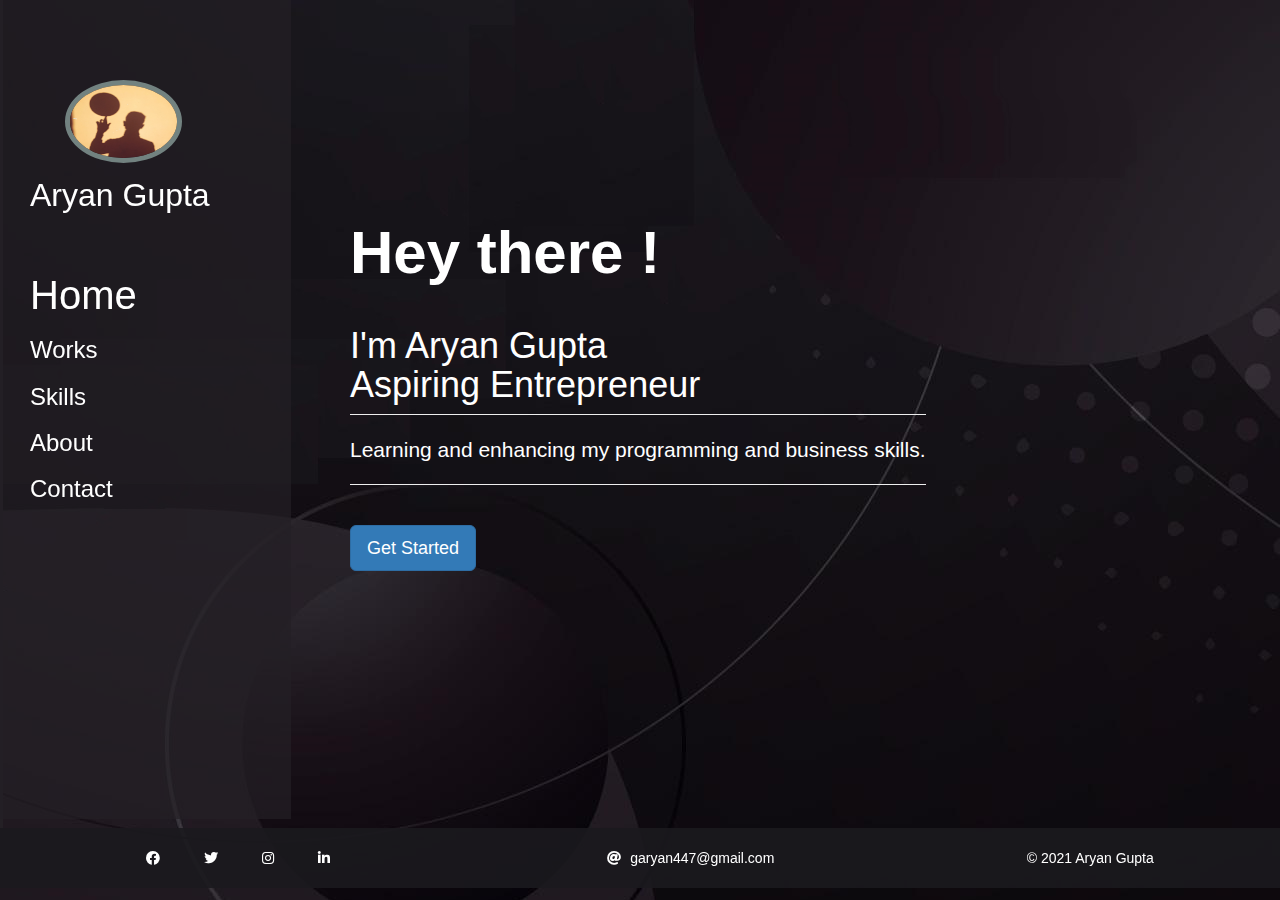
<file: index.html>
<!DOCTYPE html>
<html lang="en">
<head>
    <meta charset="UTF-8">
    <meta http-equiv="X-UA-Compatible" content="IE=edge">

    <meta name="viewport" content="width=device-width, initial-scale=1.0">
   
<!-- Latest compiled and minified CSS -->


<link rel="stylesheet" href="https://maxcdn.bootstrapcdn.com/bootstrap/3.3.7/css/bootstrap.min.css" 
integrity="sha384-BVYiiSIFeK1dGmJRAkycuHAHRg32OmUcww7on3RYdg4Va+PmSTsz/K68vbdEjh4u" 
crossorigin="anonymous">
<link rel="stylesheet" href="https://cdnjs.cloudflare.com/ajax/libs/font-awesome/5.15.4/css/all.min.css" integrity="sha512-1ycn6IcaQQ40/MKBW2W4Rhis/DbILU74C1vSrLJxCq57o941Ym01SwNsOMqvEBFlcgUa6xLiPY/NS5R+E6ztJQ==" crossorigin="anonymous" referrerpolicy="no-referrer" />
<link rel="stylesheet" href="style.css">

    <title>My Portfolio</title>
    <link rel="shortcut icon" type="image/x-icon" href="logos/home.ico">

</head>
<body   style = "  color:white ;background-image:url('images/bg.jpg'); ;">
<div class="container" >

    <div  style=" padding-right: 37px; padding-left: 20px; height: 91vh; background-color: rgba(36, 32, 37,0.7); position: fixed; ">
        <br><br><br>
       
        <ul class="list-unstyled" id="menu-bar" >
            <li> <img class="img-circle" style="display:block; height: 82.5px; width: 50%; margin: 10px; margin-left: 45px; border: 5px solid rgb(114, 130, 128) ; " src="images/mypic.jpeg"  ></li>

            <li style="font-size:32px;margin-left: 10px;">Aryan Gupta</li><br><br>
            
            <h3 style="margin:0px; margin-top: 5px;"><li id="nav-br" style="margin:10px; font-size: 40px;"><a href="index.html"> Home</a></li></h3>

            <h3 style="margin:0px;"><li id="nav-br" style="margin:10px; "><a href="works.html">Works</a></li></h3>
            <h3 style="margin:0px;"><li id="nav-br" style="margin:10px;"><a href="skills.html">Skills</a></li></h3>
            <h3 style="margin:0px;"><li id="nav-br" style="margin:10px;"><a href="about.html">About</a></li></h3>
            <h3 style="margin:0px;"><li id="nav-br" style="margin:10px;"><a href="contact.html">Contact</a></li></h3>
        </ul>
        <br>
        <br>
        
        
        
        
       <br>

    </div>

    <div class="blnk-spce"></div>

    <div >
        <br><br><br><br><br><br><br><br><br>

        <h1 class= " page-header"> 
            <span style="font-size: 60px; font-weight: 700;">Hey there !</span> <br><br>I'm Aryan Gupta <br>
            Aspiring Entrepreneur<br></h1>
        
         <div class="lead">Learning and enhancing my programming and business skills.</div>
        <hr>
        <br>
        <button class ="btn btn-primary btn-lg"><a  href="works.html">Get Started</a></button>
    
    </div>
</div>
</div>
<div class="footer">
    
    
        <div style=" margin-right: 0;">
            
            <a href="https://www.facebook.com/profile.php?id=100006414610693" target="_blank">
            <i class="fab  fa-facebook" id="foot-logo"></i>
        </a>
    
                
        <a href="https://twitter.com/Aryangu06814978" target="_blank">
            <i class="fab  fa-twitter" id="foot-logo"></i>
        </a>
    
               
        <a href="http://instagram.com/aryangupta_701" target="_blank">
            <i class="fab  fa-instagram" id="foot-logo"></i>
        </a>
    
               
        <a href="https://www.linkedin.com/in/aryan-gupta-78273a1b6/" target="_blank">
            <i class="fab  fa-linkedin-in" id="foot-logo" ></i>
        </a>
    </div>
    <div>
        <a href="mailto:garyan447@gmail.com" target="_blank"">
            <i class="fas   fa-at" id="foot-logo"  style="margin:5px ;"></i>
        </a>
        <a href="mailto:garyan447@gmail.com" target="_blank" >
           <span id="email"> garyan447@gmail.com</span>
        </a>
    </div>
    
      
           <div style=" margin-right: 0;;"> © 2021 Aryan Gupta</div>
   
        </div>
   
</div>
</body>
</html>
</file>
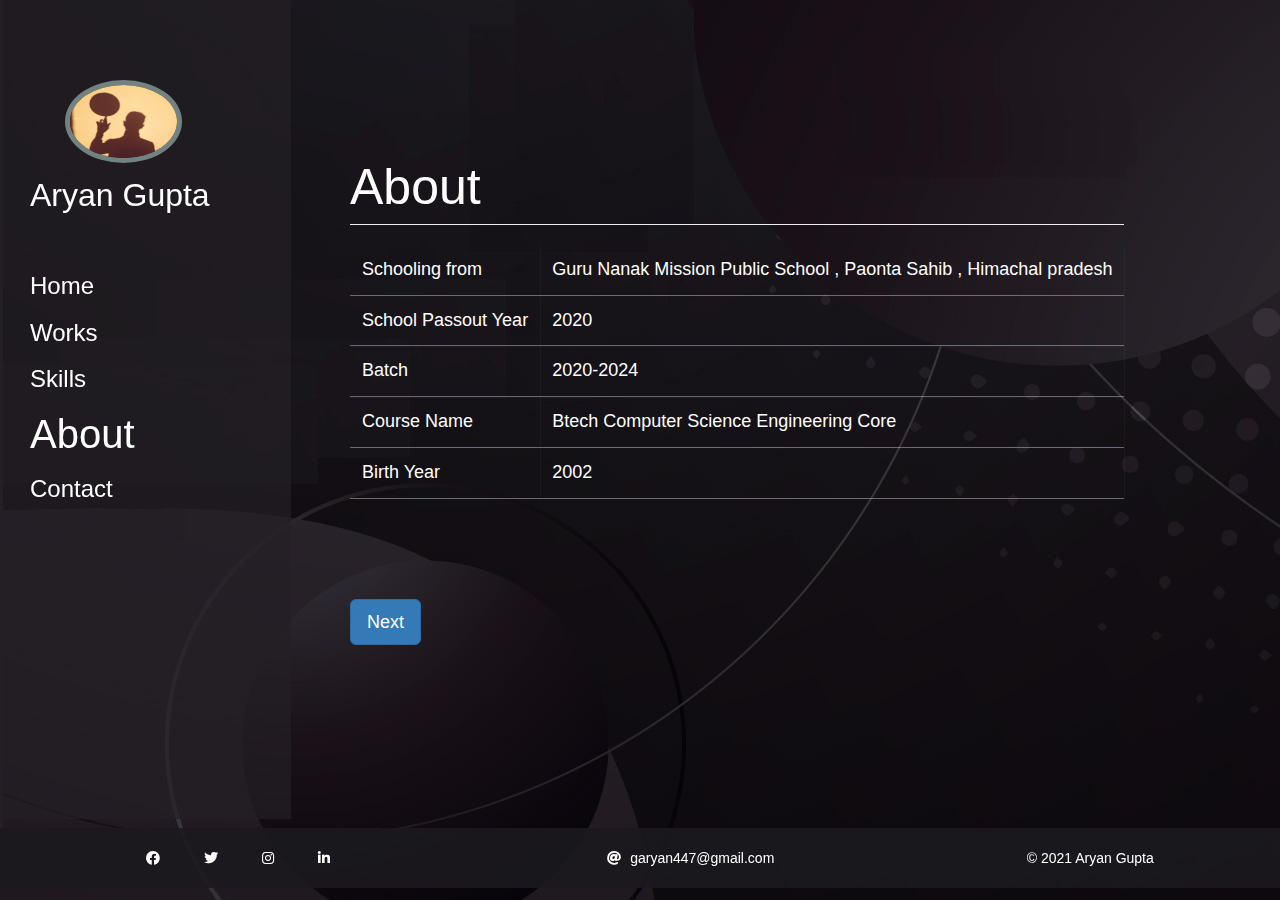
<file: about.html>
<!DOCTYPE html>
<html lang="en">
<head>
    <meta charset="UTF-8">
    <meta http-equiv="X-UA-Compatible" content="IE=edge">

    <meta name="viewport" content="width=device-width, initial-scale=1.0">
   
<!-- Latest compiled and minified CSS -->


<link rel="stylesheet" href="https://maxcdn.bootstrapcdn.com/bootstrap/3.3.7/css/bootstrap.min.css" 
integrity="sha384-BVYiiSIFeK1dGmJRAkycuHAHRg32OmUcww7on3RYdg4Va+PmSTsz/K68vbdEjh4u" 
crossorigin="anonymous">
<link rel="stylesheet" href="https://cdnjs.cloudflare.com/ajax/libs/font-awesome/5.15.4/css/all.min.css" integrity="sha512-1ycn6IcaQQ40/MKBW2W4Rhis/DbILU74C1vSrLJxCq57o941Ym01SwNsOMqvEBFlcgUa6xLiPY/NS5R+E6ztJQ==" crossorigin="anonymous" referrerpolicy="no-referrer" />
<link rel="stylesheet" href="style.css">

    <title>About</title>
</head>
<body   style = "  color:white ;background-image:url('images/bg.jpg'); ;">
<div class="container" >

    <div  style=" padding-right: 37px; padding-left: 20px; height: 91vh; background-color: rgba(36, 32, 37,0.7); position: fixed;">
        <br><br><br>
       
        <ul class="list-unstyled" id="menu-bar" >
            <li> <img class="img-circle" style="display:block; height: 82.5px; width: 50%; margin: 10px; margin-left: 45px; border: 5px solid rgb(114, 130, 128) ; " src="images/mypic.jpeg"  ></li>

            <li style="font-size:32px;margin-left: 10px;">Aryan Gupta</li><br><br>
            
            <h3 style="margin:0px; margin-top: 5px;"><li id="nav-br" style="margin:10px; "><a href="index.html"> Home</a></li></h3>

            <h3 style="margin:0px;"><li id="nav-br" style="margin:10px; "><a href="works.html">Works</a></li></h3>
            <h3 style="margin:0px;"><li id="nav-br" style="margin:10px;"><a href="skills.html">Skills</a></li></h3>
            <h3 style="margin:0px;"><li id="nav-br" style="margin:10px;font-size: 40px;"><a href="about.html">About</a></li></h3>
            <h3 style="margin:0px;"><li id="nav-br" style="margin:10px;"><a href="contact.html">Contact</a></li></h3>
        </ul>
        <br>
        <br>
        
        
        
        
       <br>

    </div>
    <div class="blnk-spce"></div>
    <div >
        <br><br><br><br><br><br>

        <h1 class="page-header"> <span style="font-size: 50px;">About</span></h1>
        
    <table class="table-about">
        <tr class="table-about-row">
            <td class="table-about-data">Schooling from</td>
            <td class="table-about-data">Guru Nanak Mission Public School , Paonta Sahib , Himachal pradesh</td>
        </tr>

        <tr class="table-about-row">
            <td class="table-about-data">School Passout Year</td>
            <td class="table-about-data">2020 </td>
        </tr>
        <tr class="table-about-row">
            <td class="table-about-data">Batch</td>
            <td class="table-about-data">2020-2024</td>
        </tr>
        <tr class="table-about-row">
            <td class="table-about-data">Course Name</td>
            <td class="table-about-data">Btech Computer Science Engineering Core</td>
        </tr>
        <tr class="table-about-row">
            <td class="table-about-data">Birth Year </td>
            <td class="table-about-data">2002</td>
        </tr>
    </table>

    <br>
    <br>
<br>
<!-- git  -->

        <br><br>
        <button class ="btn btn-primary btn-lg"><a  href="contact.html">Next</a></button>
    
    </div>
</div>
</div>
<div class="footer">
    
    <div style=" margin-right: 0;">
        
        <a href="https://www.facebook.com/profile.php?id=100006414610693" target="_blank">
        <i class="fab  fa-facebook" id="foot-logo"></i>
    </a>

            
    <a href="https://twitter.com/Aryangu06814978" target="_blank">
        <i class="fab  fa-twitter" id="foot-logo"></i>
    </a>

           
    <a href="http://instagram.com/aryangupta_701" target="_blank">
        <i class="fab  fa-instagram" id="foot-logo"></i>
    </a>

           
    <a href="https://www.linkedin.com/in/aryan-gupta-78273a1b6/" target="_blank">
        <i class="fab  fa-linkedin-in" id="foot-logo" ></i>
    </a>
</div>
<div>
    <a href="mailto:garyan447@gmail.com" target="_blank"">
        <i class="fas   fa-at" id="foot-logo"  style="margin:5px ;"></i>
    </a>
    <a href="mailto:garyan447@gmail.com" target="_blank" >
       <span id="email"> garyan447@gmail.com</span>
    </a>
</div>

  
       <div style=" margin-right: 0;;"> © 2021 Aryan Gupta</div>

    </div>
   
</div>
</body>
</html>
</file>
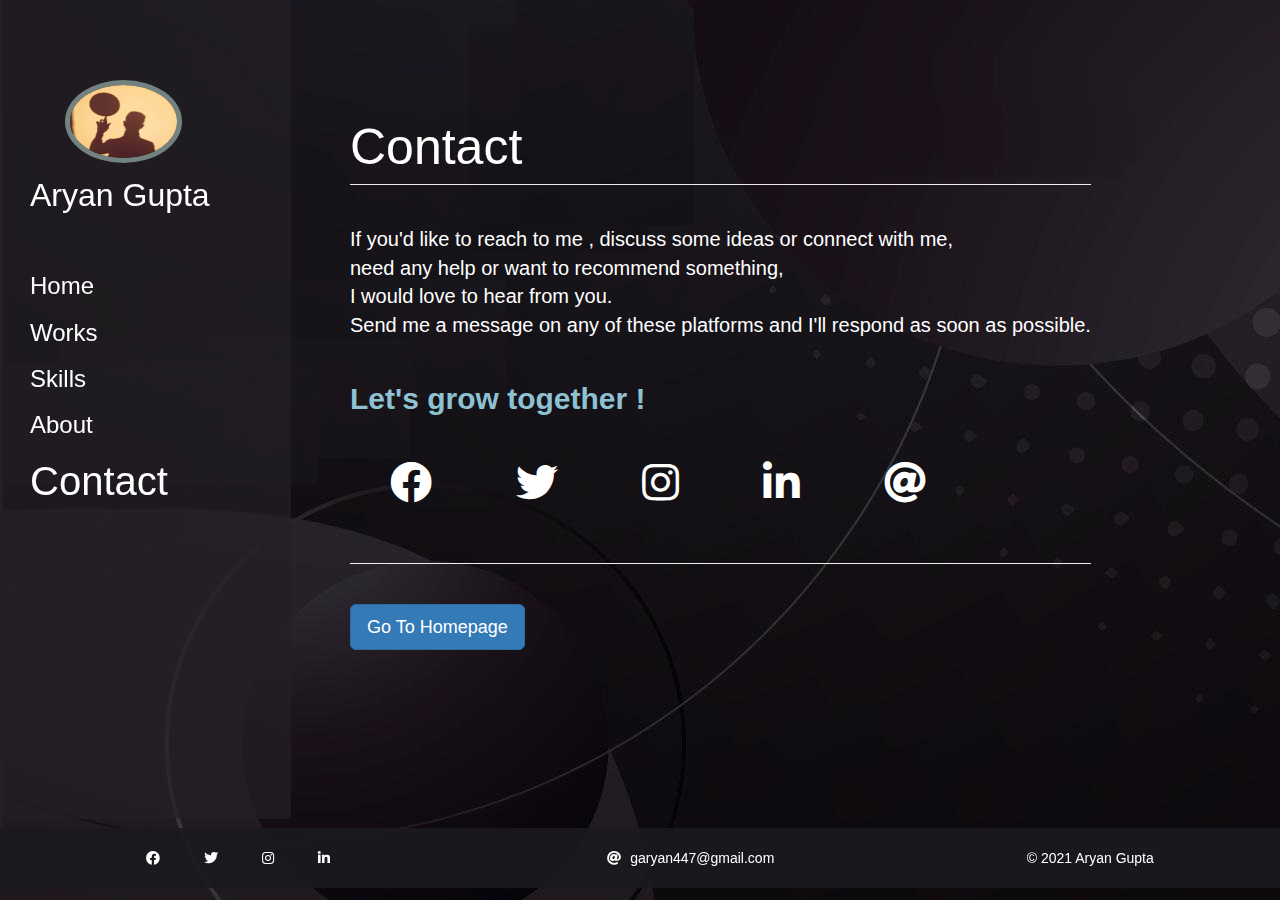
<file: contact.html>
<!DOCTYPE html>
<html lang="en">
<head>
    <meta charset="UTF-8">
    <meta http-equiv="X-UA-Compatible" content="IE=edge">

    <meta name="viewport" content="width=device-width, initial-scale=1.0">
   
<!-- Latest compiled and minified CSS -->


<link rel="stylesheet" href="https://maxcdn.bootstrapcdn.com/bootstrap/3.3.7/css/bootstrap.min.css" 
integrity="sha384-BVYiiSIFeK1dGmJRAkycuHAHRg32OmUcww7on3RYdg4Va+PmSTsz/K68vbdEjh4u" 
crossorigin="anonymous">
<link rel="stylesheet" href="https://cdnjs.cloudflare.com/ajax/libs/font-awesome/5.15.4/css/all.min.css" integrity="sha512-1ycn6IcaQQ40/MKBW2W4Rhis/DbILU74C1vSrLJxCq57o941Ym01SwNsOMqvEBFlcgUa6xLiPY/NS5R+E6ztJQ==" crossorigin="anonymous" referrerpolicy="no-referrer" />
<link rel="stylesheet" href="style.css">

    <title>Contact</title>
</head>
<body   style = "  color:white ;background-image:url('images/bg.jpg'); ;">
<div class="container" >

    <div  style=" padding-right: 37px; padding-left: 20px; height: 91vh; background-color: rgba(36, 32, 37,0.7); position: fixed;">
        <br><br><br>
       
        <ul class="list-unstyled" id="menu-bar" >
            <li> <img class="img-circle" style="display:block; height: 82.5px; width: 50%; margin: 10px; margin-left: 45px; border: 5px solid rgb(114, 130, 128)" src="images/mypic.jpeg"  ></li>

            <li style="font-size:32px;margin-left: 10px;">Aryan Gupta</li><br><br>
            
            <h3 style="margin:0px; margin-top: 5px;"><li id="nav-br" style="margin:10px; "><a href="index.html"> Home</a></li></h3>

            <h3 style="margin:0px;"><li id="nav-br" style="margin:10px; "><a href="works.html">Works</a></li></h3>
            <h3 style="margin:0px;"><li id="nav-br" style="margin:10px;"><a href="skills.html">Skills</a></li></h3>
            <h3 style="margin:0px;"><li id="nav-br" style="margin:10px;"><a href="about.html">About</a></li></h3>
            <h3 style="margin:0px;"><li id="nav-br" style="margin:10px;font-size: 40px;"><a href="contact.html">Contact</a></li></h3>
        </ul>
        <br>
        <br>
        
        
        
        
       <br>

    </div>
    <div class="blnk-spce"></div>
    <div >
        <br><br><br><br>

      
<h1 class = "page-header"> <span style="font-size: 50px;">Contact</span></h1>
<br>
        
        <span style="font-size : 20px"> 
            <p style="text-align: justify;">If you'd like to reach to me , discuss some ideas or connect with me,<br> 


            
                need any help or want to recommend something,  <br> I would love to hear from you.  <br>
                
            Send me a message on any of these platforms and I'll respond as soon as possible.</p>
    <br> <span style="font-size:30px ;color : rgb(142, 193, 210); font-weight: 700;">Let's grow together !</span>
</span> 
<br>
<a href="https://www.facebook.com/profile.php?id=100006414610693" target="_blank" title="facebook">
    <i class="fab fa-3x fa-facebook" id="contact-logo"></i>
</a>

        
<a href="https://twitter.com/Aryangu06814978" target="_blank" title="twitter">
    <i class="fab fa-3x  fa-twitter" id="contact-logo"></i>
</a>

       
<a href="http://instagram.com/aryangupta_701" target="_blank" title="instagram">
    <i class="fab fa-3x  fa-instagram" id="contact-logo"></i>
</a>

       
<a href="https://www.linkedin.com/in/aryan-gupta-78273a1b6/" target="_blank" title="linked in">
    <i class="fab fa-3x  fa-linkedin-in" id="contact-logo"></i>
</a>

<a href="mailto:garyan447@gmail.com" target="_blank" title="gmail">
    <i class="fas  fa-3x  fa-at" id="contact-logo"></i>
</a>
<hr>
<br>
<button class ="btn btn-primary btn-lg"><a  href="index.html">Go To Homepage</a></button>
    
    </div>
</div>
</div>
<div class="footer">
    
    <div style=" margin-right: 0;">
        
        <a href="https://www.facebook.com/profile.php?id=100006414610693" target="_blank">
        <i class="fab  fa-facebook" id="foot-logo"></i>
    </a>

            
    <a href="https://twitter.com/Aryangu06814978" target="_blank">
        <i class="fab  fa-twitter" id="foot-logo"></i>
    </a>

           
    <a href="http://instagram.com/aryangupta_701" target="_blank">
        <i class="fab  fa-instagram" id="foot-logo"></i>
    </a>

           
    <a href="https://www.linkedin.com/in/aryan-gupta-78273a1b6/" target="_blank">
        <i class="fab  fa-linkedin-in" id="foot-logo" ></i>
    </a>
</div>
<div>
    <a href="mailto:garyan447@gmail.com" target="_blank"">
        <i class="fas   fa-at" id="foot-logo"  style="margin:5px ;"></i>
    </a>
    <a href="mailto:garyan447@gmail.com" target="_blank" >
       <span id="email"> garyan447@gmail.com</span>
    </a>
</div>

  
       <div style=" margin-right: 0;;"> © 2021 Aryan Gupta</div>

    </div>
   
</div>
</body>
</html>
</file>
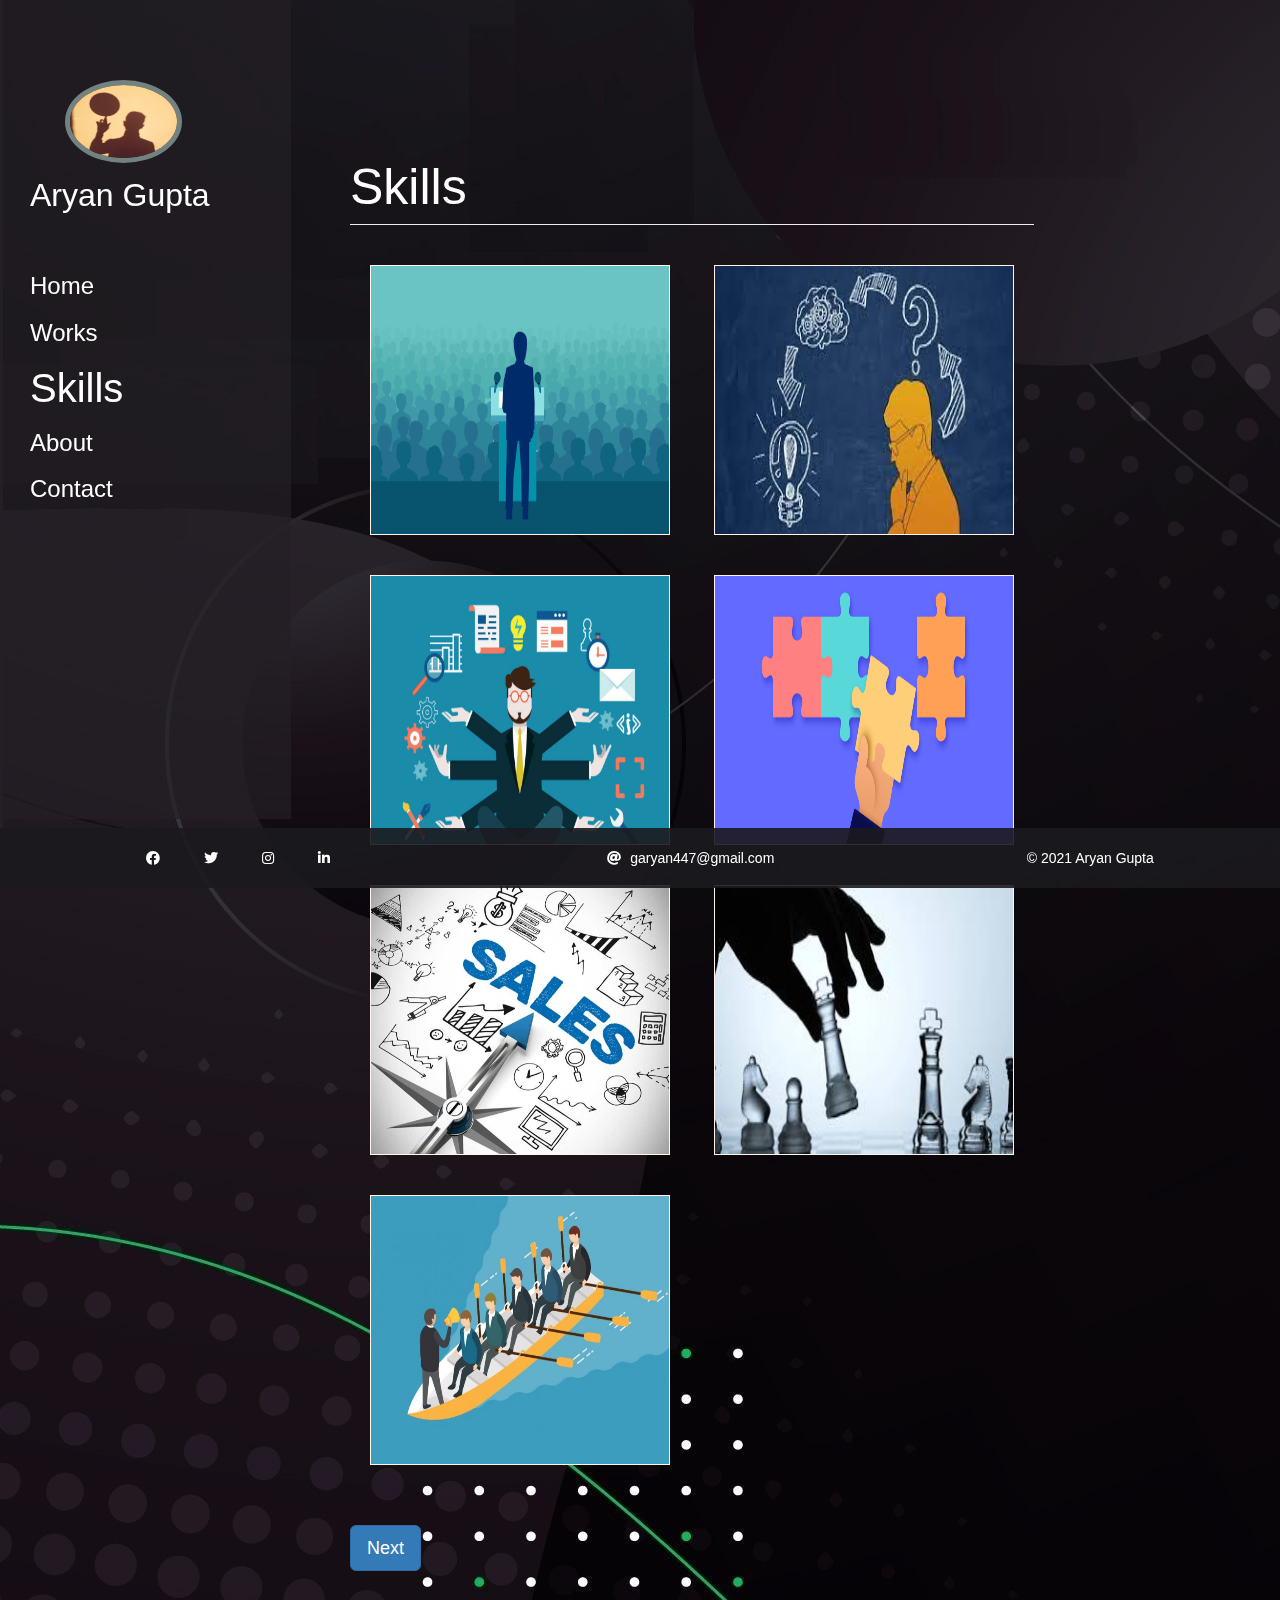
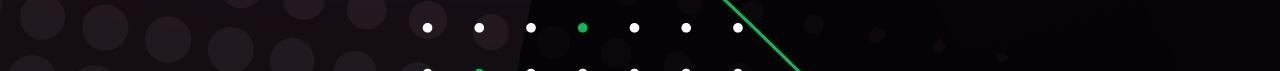
<file: skills.html>
<!DOCTYPE html>
<html lang="en">
<head>
    <meta charset="UTF-8">
    <meta http-equiv="X-UA-Compatible" content="IE=edge">

    <meta name="viewport" content="width=device-width, initial-scale=1.0">
   
<!-- Latest compiled and minified CSS -->


<link rel="stylesheet" href="https://maxcdn.bootstrapcdn.com/bootstrap/3.3.7/css/bootstrap.min.css" 
integrity="sha384-BVYiiSIFeK1dGmJRAkycuHAHRg32OmUcww7on3RYdg4Va+PmSTsz/K68vbdEjh4u" 
crossorigin="anonymous">
<link rel="stylesheet" href="https://cdnjs.cloudflare.com/ajax/libs/font-awesome/5.15.4/css/all.min.css" integrity="sha512-1ycn6IcaQQ40/MKBW2W4Rhis/DbILU74C1vSrLJxCq57o941Ym01SwNsOMqvEBFlcgUa6xLiPY/NS5R+E6ztJQ==" crossorigin="anonymous" referrerpolicy="no-referrer" />
<link rel="stylesheet" href="style.css">

    <title>Skills</title>
</head>
<body   style = "  color:white ;background-image:url('images/bg.jpg'); ;">
<div class="container" >

    <div  style="padding-right: 37px; padding-left: 20px; height: 91vh; background-color: rgba(36, 32, 37,0.7); position: fixed;">
        <br><br><br>
       
        <ul class="list-unstyled" id="menu-bar" >
            <li> <img class="img-circle" style="display:block; height: 82.5px; width: 50%; margin: 10px; margin-left: 45px; border: 5px solid rgb(114, 130, 128) ; " src="images/mypic.jpeg"  ></li>

            <li style="font-size:32px;margin-left: 10px;">Aryan Gupta</li><br><br>
            
            <h3 style="margin:0px; margin-top: 5px;"><li id="nav-br" style="margin:10px; "><a href="index.html"> Home</a></li></h3>

            <h3 style="margin:0px;"><li id="nav-br" style="margin:10px; "><a href="works.html">Works</a></li></h3>
            <h3 style="margin:0px;"><li id="nav-br" style="margin:10px;font-size: 40px;"><a href="skills.html">Skills</a></li></h3>
            <h3 style="margin:0px;"><li id="nav-br" style="margin:10px;"><a href="about.html">About</a></li></h3>
            <h3 style="margin:0px;"><li id="nav-br" style="margin:10px;"><a href="contact.html">Contact</a></li></h3>
        </ul>
        <br>
        <br>
        
        
        
        
       <br>

    </div>
    <div class="blnk-spce"></div>
    <div >
        <br><br><br><br><br><br>

       <!-- skills  -->
        
  <h1 class = "page-header"> <span style="font-size: 50px;">Skills</span></h1>
  

  <div>
   <img  class="skill-one" src="images/leadership.jpg"  alt=""><span ></span></img>
   <img class="skill-one" src="images/logical thinking.jpg" alt=""><span></span></img><br>
   <img class="skill-one" src="images/management.jpg" alt=""><span></span></img>
   <img class="skill-one" src="images/problem.png" alt=""><span></span></img><br>
   <img class="skill-one" src="images/saeles.jpg" alt=""><span></span></img>
   <img class="skill-one" src="images/strategy.jpg" alt=""><span></span></img><br>
   <img class="skill-one" src="images/team.jpg" alt=""><span></span></img>

  </div>
  <br><br>
  <button class ="btn btn-primary btn-lg"><a  href="about.html">Next</a></button>
  <br><br><br><br><br><br>
    </div>
</div>
</div>
<div class="footer">
    
    <div style=" margin-right: 0;">
        
        <a href="https://www.facebook.com/profile.php?id=100006414610693" target="_blank">
        <i class="fab  fa-facebook" id="foot-logo"></i>
    </a>

            
    <a href="https://twitter.com/Aryangu06814978" target="_blank">
        <i class="fab  fa-twitter" id="foot-logo"></i>
    </a>

           
    <a href="http://instagram.com/aryangupta_701" target="_blank">
        <i class="fab  fa-instagram" id="foot-logo"></i>
    </a>

           
    <a href="https://www.linkedin.com/in/aryan-gupta-78273a1b6/" target="_blank">
        <i class="fab  fa-linkedin-in" id="foot-logo" ></i>
    </a>

</div>
<div>
    <a href="mailto:garyan447@gmail.com" target="_blank"">
        <i class="fas   fa-at" id="foot-logo"  style="margin:5px ;"></i>
    </a>
    <a href="mailto:garyan447@gmail.com" target="_blank" >
       <span id="email"> garyan447@gmail.com</span>
    </a>
</div>

  
       <div style=" margin-right: 0;;"> © 2021 Aryan Gupta</div>

    </div>
   
</div>
</body>
</html>
</file>
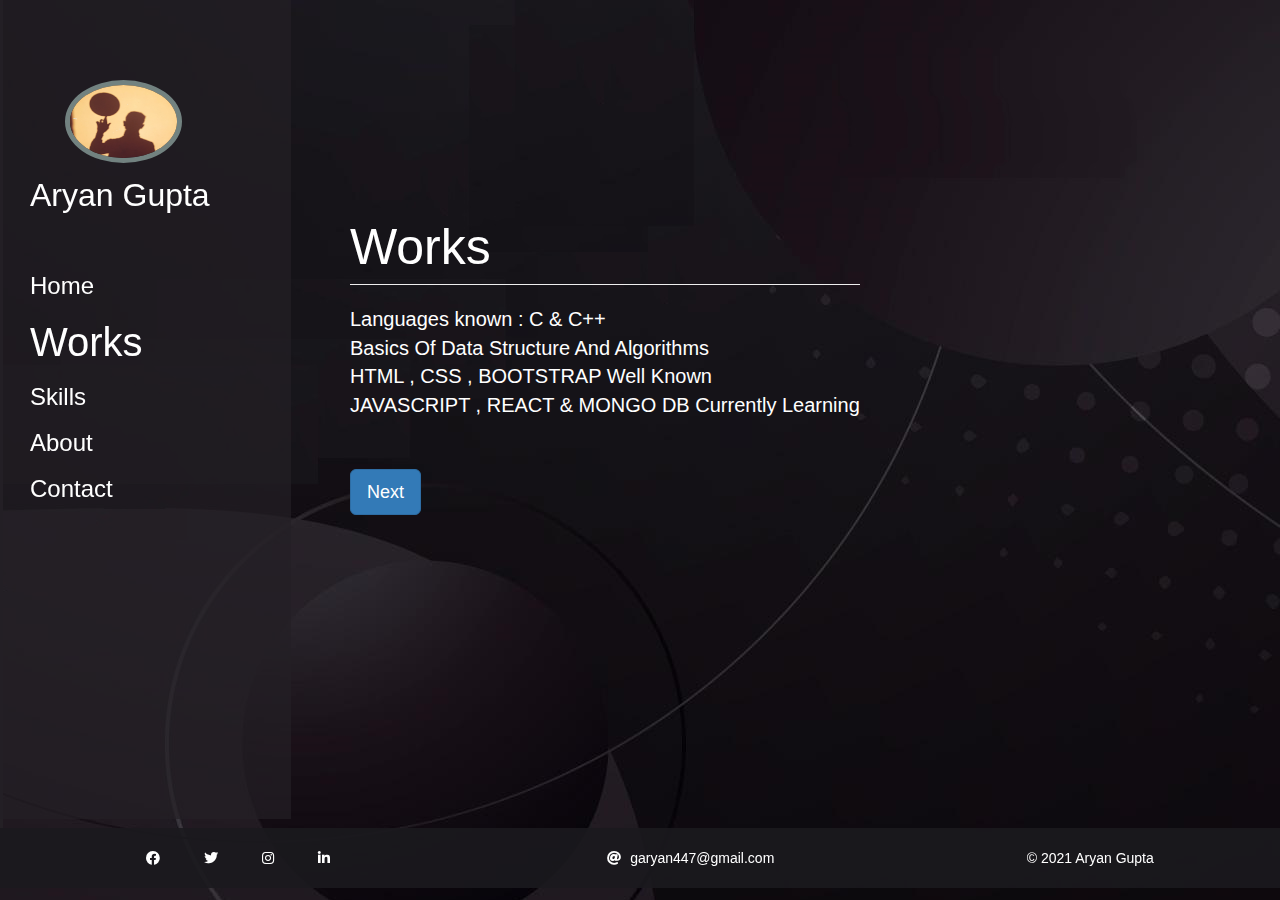
<file: works.html>
<!DOCTYPE html>
<html lang="en">
<head>
    <meta charset="UTF-8">
    <meta http-equiv="X-UA-Compatible" content="IE=edge">

    <meta name="viewport" content="width=device-width, initial-scale=1.0">
   
<!-- Latest compiled and minified CSS -->


<link rel="stylesheet" href="https://maxcdn.bootstrapcdn.com/bootstrap/3.3.7/css/bootstrap.min.css" 
integrity="sha384-BVYiiSIFeK1dGmJRAkycuHAHRg32OmUcww7on3RYdg4Va+PmSTsz/K68vbdEjh4u" 
crossorigin="anonymous">
<link rel="stylesheet" href="https://cdnjs.cloudflare.com/ajax/libs/font-awesome/5.15.4/css/all.min.css" integrity="sha512-1ycn6IcaQQ40/MKBW2W4Rhis/DbILU74C1vSrLJxCq57o941Ym01SwNsOMqvEBFlcgUa6xLiPY/NS5R+E6ztJQ==" crossorigin="anonymous" referrerpolicy="no-referrer" />
<link rel="stylesheet" href="style.css">

    <title>Works</title>
</head>
<body   style = "  color:white ;background-image:url('images/bg.jpg'); ;">
<div class="container" >

    <div  style=" padding-right: 37px; padding-left: 20px; height: 91vh; background-color: rgba(36, 32, 37,0.7); position: fixed;">
        <br><br><br>
       
        <ul class="list-unstyled" id="menu-bar" >
            <li> <img class="img-circle" style="display:block; height: 82.5px; width: 50%; margin: 10px; margin-left: 45px; border: 5px solid rgb(114, 130, 128) ; " src="images/mypic.jpeg"  ></li>

            <li style="font-size:32px;margin-left: 10px;">Aryan Gupta</li><br><br>
            
            <h3 style="margin:0px; margin-top: 5px;"><li id="nav-br" style="margin:10px; "><a href="index.html"> Home</a></li></h3>

            <h3 style="margin:0px;"><li id="nav-br" style="margin:10px; font-size: 40px;"><a href="works.html">Works</a></li></h3>
            <h3 style="margin:0px;"><li id="nav-br" style="margin:10px;"><a href="skills.html">Skills</a></li></h3>
            <h3 style="margin:0px;"><li id="nav-br" style="margin:10px;"><a href="about.html">About</a></li></h3>
            <h3 style="margin:0px;"><li id="nav-br" style="margin:10px;"><a href="contact.html">Contact</a></li></h3>
        </ul>
        <br>
        <br>
        
        
        
        
       <br>

    </div>
    <div class="blnk-spce"></div>
    <div >
        <br><br><br><br><br><br><br><br><br>
        <h1 class="page-header">
            <span style="font-size: 50px;"> Works</span>
         </h1>
         <ul class="list-unstyled" id = "work-one">
        
             <li>  Languages known : C & C++ </li>
         <li style="text-transform: capitalize;">
             basics of data structure and algorithms </li>

             <li style="text-transform: capitalize;">HTML , CSS , BOOTSTRAP Well Known </li>
             <li style="text-transform: capitalize; " >JAVASCRIPT , REACT & MONGO DB Currently Learning </li>
        
         </ul>
        <br><br>
         <button class ="btn btn-primary btn-lg"><a  href="skills.html">Next</a></button>
    
    </div>
</div>
</div>
<div class="footer">
    
    <div style=" margin-right: 0;">
        
        <a href="https://www.facebook.com/profile.php?id=100006414610693" target="_blank">
        <i class="fab  fa-facebook" id="foot-logo"></i>
    </a>

            
    <a href="https://twitter.com/Aryangu06814978" target="_blank">
        <i class="fab  fa-twitter" id="foot-logo"></i>
    </a>

           
    <a href="http://instagram.com/aryangupta_701" target="_blank">
        <i class="fab  fa-instagram" id="foot-logo"></i>
    </a>

           
    <a href="https://www.linkedin.com/in/aryan-gupta-78273a1b6/" target="_blank">
        <i class="fab  fa-linkedin-in" id="foot-logo" ></i>
    </a>
    
</div>
<div>
    <a href="mailto:garyan447@gmail.com" target="_blank"">
        <i class="fas   fa-at" id="foot-logo"  style="margin:5px ;"></i>
    </a>
    <a href="mailto:garyan447@gmail.com" target="_blank" >
       <span id="email"> garyan447@gmail.com</span>
    </a>
</div>

  
       <div style=" margin-right: 0;;"> © 2021 Aryan Gupta</div>

    </div>
   
</div>
</body>
</html>
</file>
<file: style.css>
body{
   
  margin-left: 0;
}

a:visited {
    color:white;
}
a:link 
{
    color:white;
}
#menu-bar
{
    
padding-top: 10px;
/* position: fixed; */
display: flex;
flex-direction: column;
justify-content: space-around;
width: 26vh;
}
h3:hover{

    background-color:rgba(51, 47, 46,0.7);
  
   
}


#nav-br :hover
{text-decoration: none;
    
color:rgb(194, 119, 230);
}

/* i{
    margin:3px;
} */
#foot-logo:hover{
    color:rgb(194, 119, 230);
}

#foot-logo
{
    
    margin:20px;
}

#contact-logo
{
    margin: 40px;

}
.footer
{
    display: flex;
    flex-direction:row;
    position: fixed;
    background-color: rgba(27, 25, 30,0.9);
    width : 100%;
    margin: 0;
    height: 60px; 
    line-height: 60px;
    text-align: center;
    justify-content: space-around;
    

}
.container
{
    display: flex;
    flex-direction: row;
    margin: 0;
    padding-left: 0;
    height: 92vh;
}


    #email:hover{
        color:rgb(194, 119, 230);
        text-decoration: none;
    }
 
#contact-logo:hover 
{
    color:rgb(194, 119, 230);
}
#work-one{
    font-size: 20px;
}

.blnk-spce
{
    width: 350px;
    border-left: 3px solid rgb(36, 32, 37);
}
.skill
{
    font-size: 20px;
}

.abou
{
    font-size: 20px;

}
.table-about-data
{
    font-size: 18px;
    padding:12px;
    border-bottom: 1px solid rgb(182, 189, 201,0.5);
    box-shadow: 1px 1px rgba(91, 94, 104,0.1);
}

.table-about-row:hover {
background-color:rgba(99, 91, 105,0.1);
box-shadow: 2px 3px rgba(91, 94, 104,0.4) ;
}
.skill-one
{
    width:300px;
    margin: 20px;
    border: 1px solid seashell;
    height: 30vh;
}
</file>
